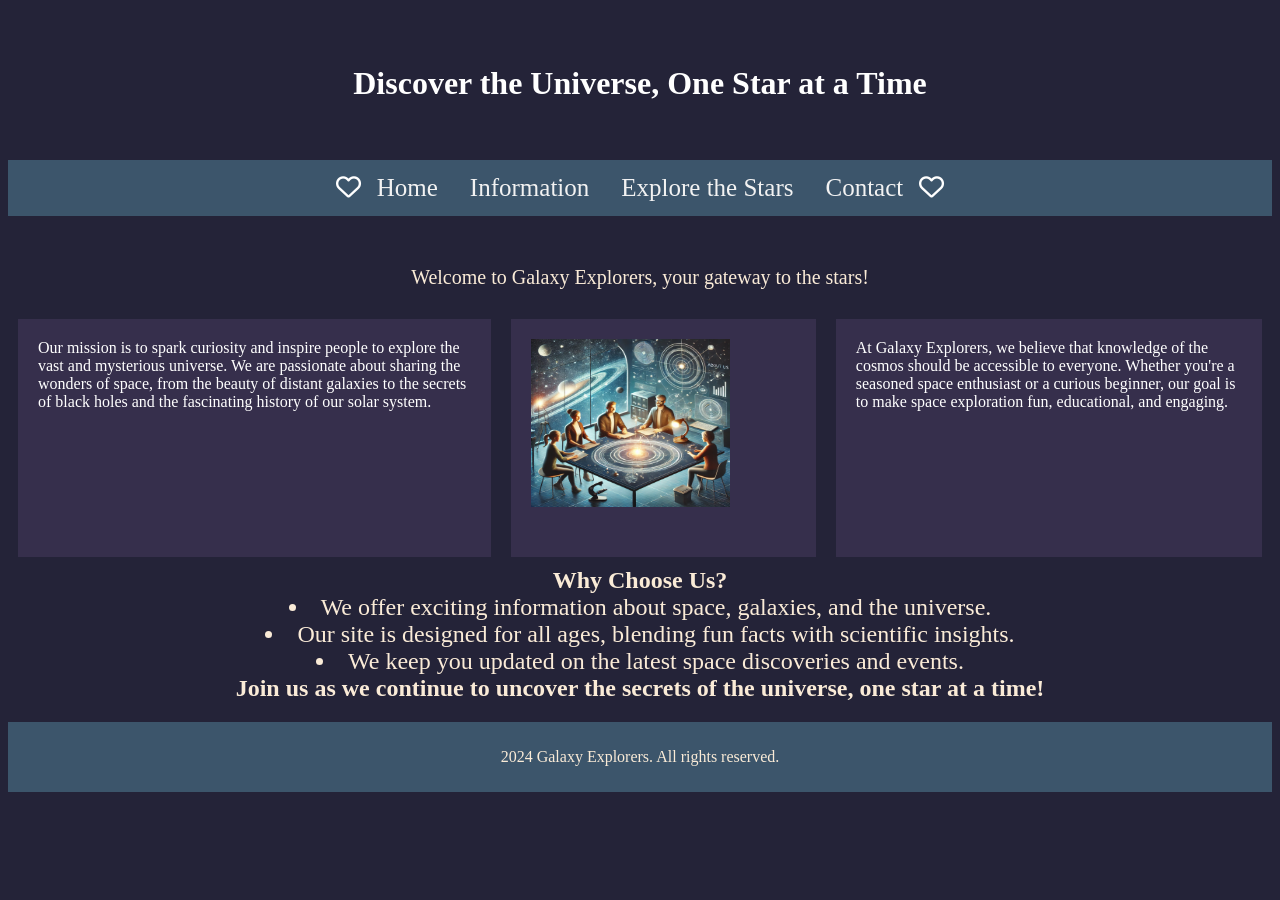
<file: Finalwork/aboutus.html>
<html>
    <head>
        <meta name="viewport" content="width-device-width, initial-scale=1.0" > 
        <link rel="stylesheet" href="https://cdnjs.cloudflare.com/ajax/libs/font-awesome/6.7.0/css/all.min.css" integrity="sha512-9xKTRVabjVeZmc+GUW8GgSmcREDunMM+Dt/GrzchfN8tkwHizc5RP4Ok/MXFFy5rIjJjzhndFScTceq5e6GvVQ==" crossorigin="anonymous" referrerpolicy="no-referrer" />
        
    <style>
       @media screen and (max-width: 767px) {
        body { background-color: rgb(36, 35, 56)} }
        @media screen and (max-width: 768px) {
        body {background-color:rgb(36, 35, 56);}  }
        @media screen and (min-width: 1024px) {
        body {background-color:rgb(36, 35, 56); } }
    
        .navigation {
            display: flex;
            justify-content: center;
            background-color: rgb(60, 85, 107); 
            animation-name: galaxy;
            animation-duration: 8s; 
            }
        .navigation a {
            color: #f2f2f2;
            text-align: center;
            padding: 14px 16px;
            text-decoration: none;
            font-size: 25px;
            display: flex; }

        .navigation a:hover{
            background-color: black; }

        .info { text-align: left;
                font-size: 20px;
                font-family: "Playfair Display", serif;
                color: antiquewhite;
                margin-top: 50px;
                display: inline;
             }
        .main {
            display: flex;
        }
        .info { display: flex;
            justify-content: center;
           
        }
        .flex-container {
            display: flex;

        }
        .flex-container > div {
             background-color: #43375a99;
             margin: 10px;
             padding: 20px;
             color: white;
         }
        .list {
            text-align: center;
            color: antiquewhite;
            font-size: 24px;

        }
       
        
    </style>
        <link rel="stylesheet" href="aboutus.css">
    </head>
    <body>
        <header>
           <br><br> <H1> Discover the Universe, One Star at a Time </H1> <br><br>
        </header>
        <main>
                <div class="navigation">
                    <i class="fa-regular fa-heart" style="color: white; margin-top: 15px; font-size: 25px;"></i>
                    <a href="mainpage.html">Home</a>
                <a href="informationpage.html">Information</a>
                <a href="freepage.html">Explore the Stars</a>
                <a href="contactus.html">Contact</a>
                    <i class="fa-regular fa-heart" style="color: white; margin-top: 15px; font-size: 25px;"></i>
                </div>
                <p class="info"> Welcome to Galaxy Explorers, your gateway to the stars! </p>
                <div class="flex-container">
                    <div> Our mission is to spark curiosity and inspire people to explore the vast and mysterious universe. We are passionate about sharing the wonders of space, from the beauty of distant galaxies to the secrets of black holes and the fascinating history of our solar system. </div>
                    <div> <img src="image/4.jpg" alt="about"></div>
                    <div> At Galaxy Explorers, we believe that knowledge of the cosmos should be accessible to everyone. Whether you're a seasoned space enthusiast or a curious beginner, our goal is to make space exploration fun, educational, and engaging. </div>
                </div>
                <div class="list">
                    <b> Why Choose Us? </b>
                    <li> We offer exciting information about space, galaxies, and the universe. </li>
                    <li> Our site is designed for all ages, blending fun facts with scientific insights. </li>
                    <li> We keep you updated on the latest space discoveries and events. </li>
                    <b> Join us as we continue to uncover the secrets of the universe, one star at a time! </b>
                </div>
        </main>
        <footer>
            <p> 2024 Galaxy Explorers. All rights reserved. </p>
        </footer>
    </body>
</html>
</file>
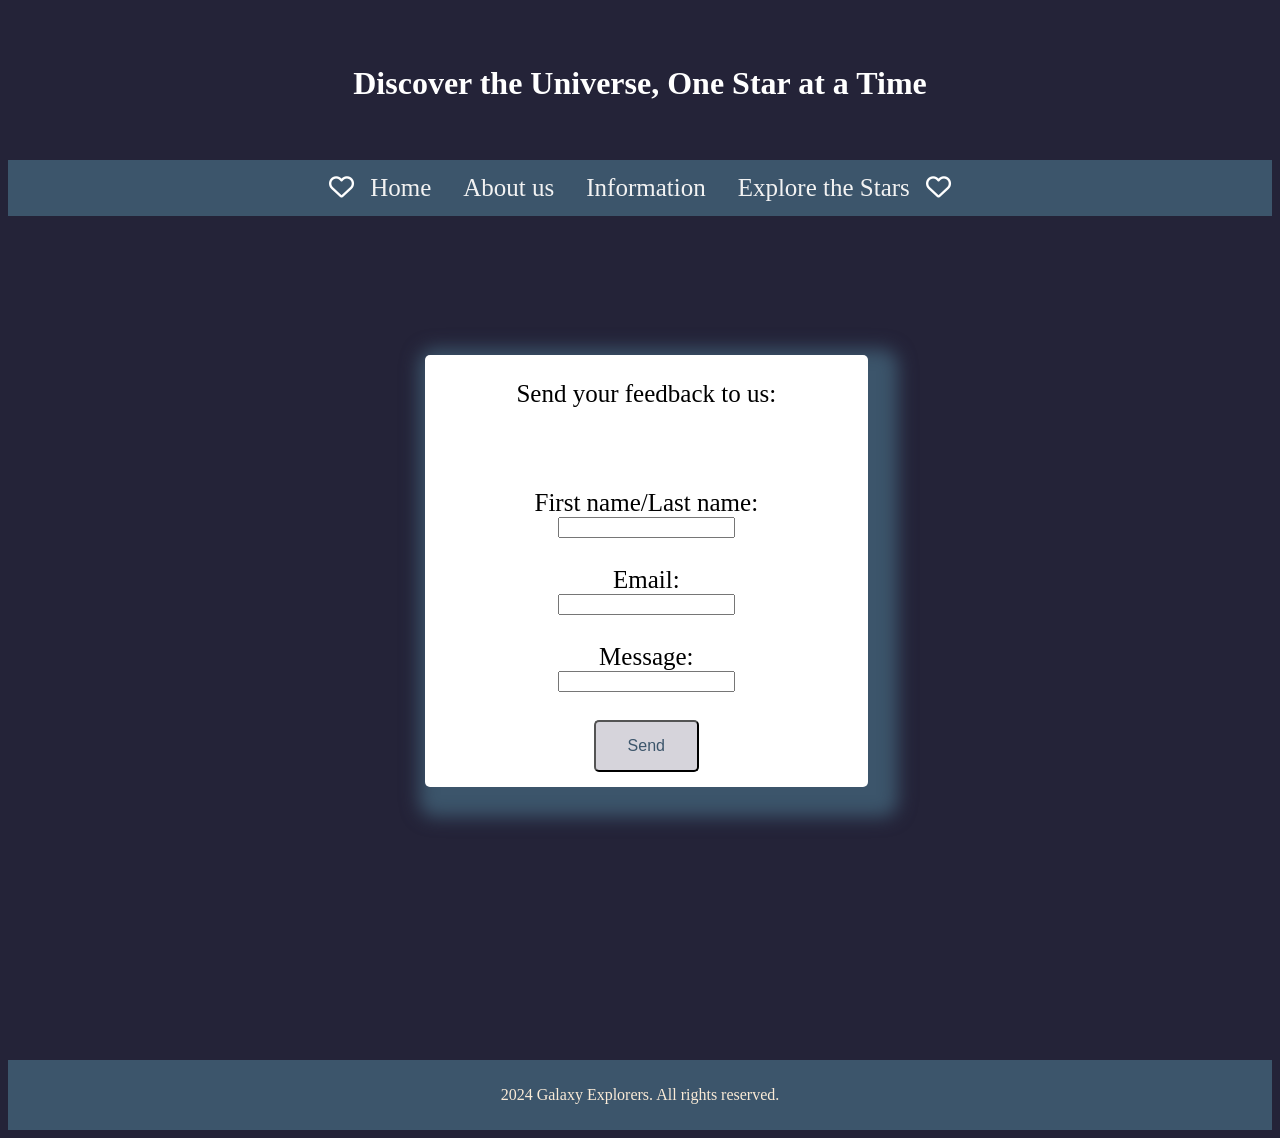
<file: Finalwork/contactus.html>
<html>
    <head>
        <meta name="viewport" content="width-device-width, initial-scale=1.0" > 
        <link rel="stylesheet" href="https://cdnjs.cloudflare.com/ajax/libs/font-awesome/6.7.0/css/all.min.css" integrity="sha512-9xKTRVabjVeZmc+GUW8GgSmcREDunMM+Dt/GrzchfN8tkwHizc5RP4Ok/MXFFy5rIjJjzhndFScTceq5e6GvVQ==" crossorigin="anonymous" referrerpolicy="no-referrer" />
        
    <style>
       @media screen and (max-width: 767px) {
        body { background-color: rgb(36, 35, 56)} }
        @media screen and (max-width: 768px) {
        body {background-color:rgb(36, 35, 56);}  }
        @media screen and (min-width: 1024px) {
        body {background-color:rgb(36, 35, 56); } }
    
        .navigation {
            display: flex;
            justify-content: center;
            background-color: rgb(60, 85, 107); 
            animation-name: galaxy;
            animation-duration: 8s; 
            }
        .navigation a {
            color: #f2f2f2;
            text-align: center;
            padding: 14px 16px;
            text-decoration: none;
            font-size: 25px;
            display: flex; }

        .navigation a:hover{
            background-color: black; }

        .info { text-align: left;
                font-size: 20px;
                font-family: "Playfair Display", serif;
                color: antiquewhite;
                margin-top: 50px;
                display: inline;
             }
    .main {
        display: flex;
    }
    .comment {display: inline-block;
            font-size: 25px;
            background-color: rgb(255, 255, 255);
            color: rgb(0, 0, 0);
            margin-left: 33%;
            margin-top: 11%;
            border-radius: 5px;
            box-shadow: 12px 12px 18px 18px rgb(60, 85, 107);
            width: 35%;
            text-align: center;
           margin-bottom: 20%;
           margin-right: 20%; }

            .button {
            background-color:rgb(214, 212, 219);
            border-radius: 5px;
            color: rgb(60, 85, 107);
            padding: 15px 32px;
            font-size: 16px;
            cursor: pointer;
           
            margin-bottom: 15px;
        }
       
        
    </style>
         <link rel="stylesheet" href="contactus.css">
    </head>
    <body>
        <header>
           <br><br> <H1> Discover the Universe, One Star at a Time </H1> <br><br>
        </header>
        <main>
                <div class="navigation">
                    <i class="fa-regular fa-heart" style="color: white; margin-top: 15px; font-size: 25px;"></i>
                <a href="mainpage.html">Home</a>
                <a href="aboutus.html">About us</a>
                <a href="informationpage.html">Information</a>
                <a href="freepage.html">Explore the Stars</a>
                    <i class="fa-regular fa-heart" style="color: white; margin-top: 15px; font-size: 25px;"></i>
                </div>
                <div class="comment">
                <p> Send your feedback to us: </p> <br><br>
                
                <label for="name">First name/Last name:</label> <br>
                <input type="text" id="flname" name="flname"><br><br>
                <label for="Email">Email:</label><br>
                <input type="text" id="Email" name="Email"><br><br>
                <label for="comment">Message:</label> <br>
                <input type="text" id="message" name="message"><br><br>
                <input class="button" type="submit" value="Send">
            </div>
        </main>
        <footer>
            <p> 2024 Galaxy Explorers. All rights reserved. </p>
        </footer>
    </body>
</html>
</file>
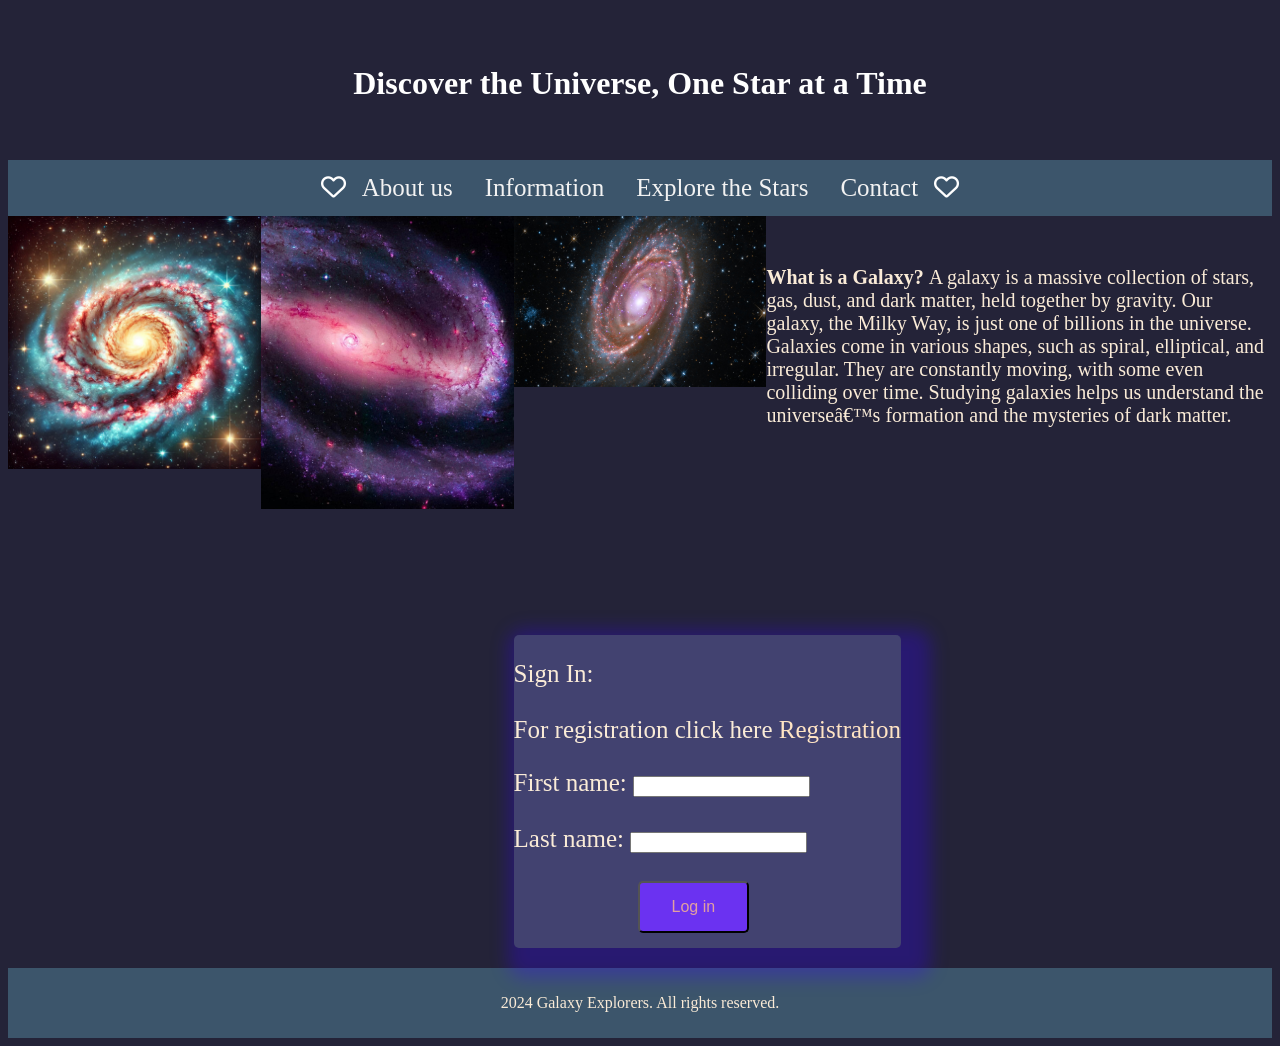
<file: Finalwork/mainpage.html>
<html>
    <head>
        <meta name="viewport" content="width-device-width, initial-scale=1.0" > 
        <link rel="stylesheet" href="https://cdnjs.cloudflare.com/ajax/libs/font-awesome/6.7.0/css/all.min.css" integrity="sha512-9xKTRVabjVeZmc+GUW8GgSmcREDunMM+Dt/GrzchfN8tkwHizc5RP4Ok/MXFFy5rIjJjzhndFScTceq5e6GvVQ==" crossorigin="anonymous" referrerpolicy="no-referrer" />
        
    <style>
       @media screen and (max-width: 767px) {
        body { background-color: rgb(36, 35, 56)} }
        @media screen and (max-width: 768px) {
        body {background-color:rgb(36, 35, 56);}  }
        @media screen and (min-width: 1024px) {
        body {background-color:rgb(36, 35, 56); } }
    
        .navigation {
            display: flex;
            justify-content: center;
            background-color: rgb(60, 85, 107); 
            animation-name: galaxy;
            animation-duration: 8s; 
            }
        .navigation a {
            color: #f2f2f2;
            text-align: center;
            padding: 14px 16px;
            text-decoration: none;
            font-size: 25px;
            display: flex; }

        .navigation a:hover{
            background-color: black; }

         @import url('https://fonts.googleapis.com/css2?family=Playfair+Display:ital,wght@0,400..900;1,400..900&family=Prociono&display=swap');

        .info { text-align: left;
                font-size: 20px;
                font-family: "Playfair Display", serif;
                color: antiquewhite;
                margin-top: 50px;
                display: inline;
             }
        .main {
            display: flex;
        }
        .signin {
            display: inline-block;
            justify-content: center;
            font-size: 25px;
            background-color: rgb(66, 66, 112);
            color: antiquewhite;
            margin-left: 40%;
            border-radius: 5px;
            box-shadow: 12px 12px 18px 18px #3300ff49;
        }
        .reg {
            text-decoration: none;
            color: bisque;
        }
        .button {
            background-color:rgb(107, 50, 241);
            border-radius: 5px;
            color: rgb(226, 160, 160);
            padding: 15px 32px;
            font-size: 16px;
            cursor: pointer;
            margin-left: 32%;
            margin-bottom: 15px;
        }
        
    </style>
         <link rel="stylesheet" href="mainstyle.css">
    </head>
    <body>
        <header>
           <br><br> <H1> Discover the Universe, One Star at a Time </H1> <br><br>
        </header>
        <main>
                <div class="navigation">
                    <i class="fa-regular fa-heart" style="color: white; margin-top: 15px; font-size: 25px;"></i>
                <a href="aboutus.html">About us</a>
                <a href="informationpage.html">Information</a>
                <a href="freepage.html">Explore the Stars</a>
                <a href="contactus.html">Contact</a>
                    <i class="fa-regular fa-heart" style="color: white; margin-top: 15px; font-size: 25px;"></i>
                </div>
                <div class="main">
                    <img src="image/1.jpg" alt="1">
                    <img src="image/2.jpg" alt="2">
                    <img src="image/3.jpg" alt="3">
                <div class="info">
                   <b> What is a Galaxy? </b>
                    A galaxy is a massive collection of stars, gas, dust, and dark matter, held together by gravity. Our galaxy, the Milky Way, is just one of billions in the universe. Galaxies come in various shapes, such as spiral, elliptical, and irregular. They are constantly moving, with some even colliding over time. Studying galaxies helps us understand the universe’s formation and the mysteries of dark matter.
                </div>
               </div> <br><br><br><br><br><br><br>
               
               <div class="signin">
                <p> Sign In: <br><br>
                    For registration click here <a class="reg" href="registration.html">Registration</a>
                </p>
                <label for="fname">First name:</label>
                <input type="text" id="fname" name="fname"><br><br>
                <label for="lname">Last name:</label>
                <input type="text" id="lname" name="lname"><br><br>
                <input class="button" type="submit" value="Log in">
               </div>
        </main>
        <footer>
            <p> 2024 Galaxy Explorers. All rights reserved. </p>
        </footer>
    </body>
</html>
</file>
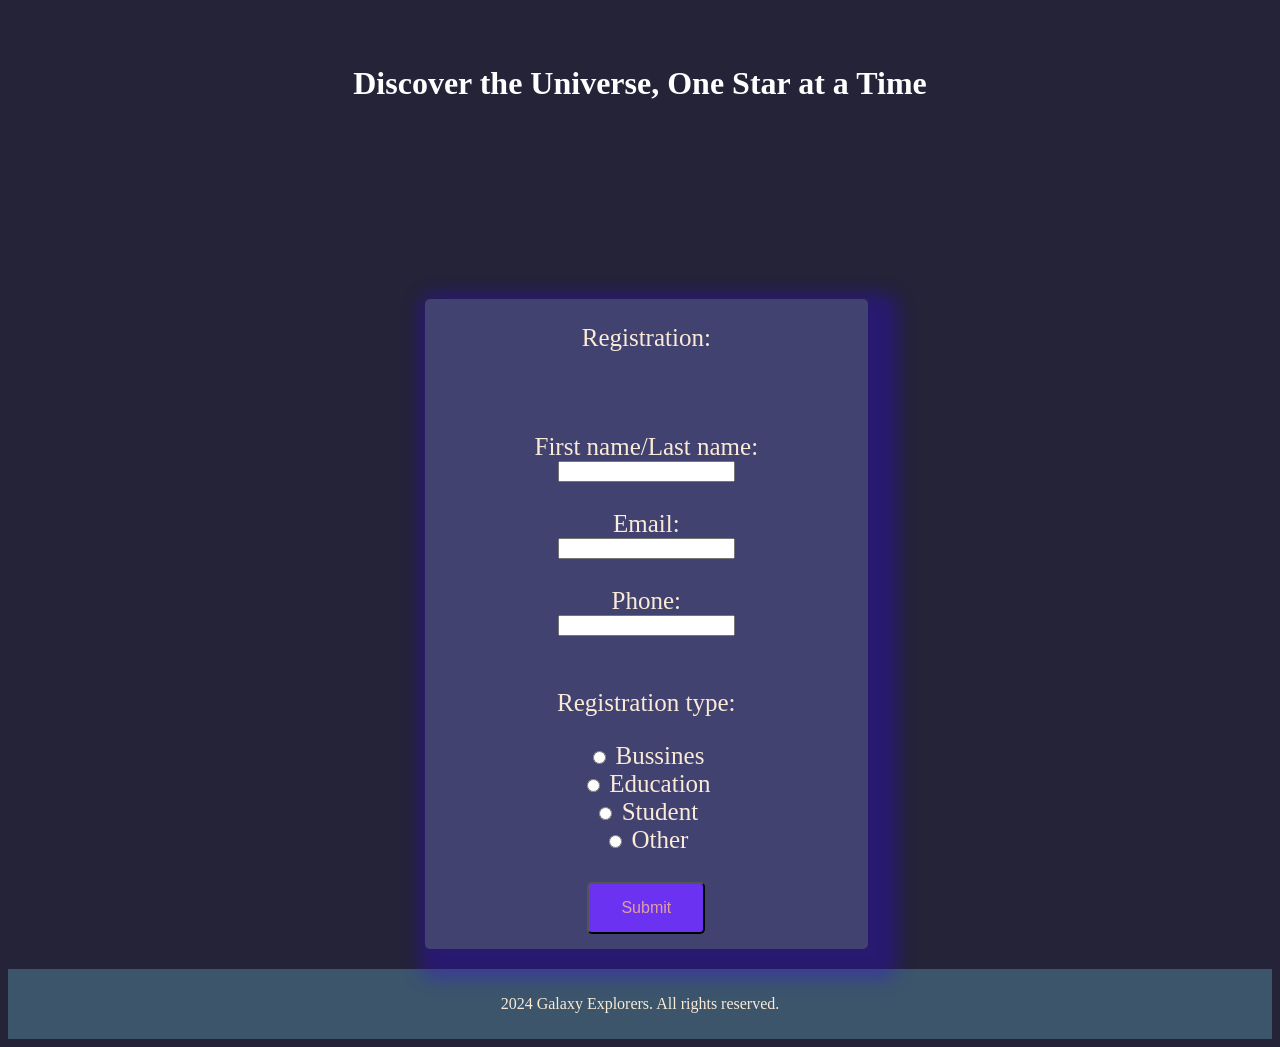
<file: Finalwork/registration.html>
<html>
    <head>
        <meta name="viewport" content="width-device-width, initial-scale=1.0" > 
        
    <style>
       @media screen and (max-width: 767px) {
        body { background-color: rgb(36, 35, 56)} }
        @media screen and (max-width: 768px) {
        body {background-color:rgb(36, 35, 56);}  }
        @media screen and (min-width: 1024px) {
        body {background-color:rgb(36, 35, 56); } }


        .registration {display: inline-block;
            justify-content: center;
            font-size: 25px;
            background-color: rgb(66, 66, 112);
            color: antiquewhite;
            margin-left: 33%;
            margin-top: 11%;
            border-radius: 5px;
            box-shadow: 12px 12px 18px 18px #3300ff49;
            width: 35%;
            text-align: center;

        }
        .button2 {
            background-color:rgb(107, 50, 241);
            border-radius: 5px;
            color: rgb(226, 160, 160);
            padding: 15px 32px;
            font-size: 16px;
            cursor: pointer;
            margin-bottom: 15px;
        }
        
    </style>
         <link rel="stylesheet" href="mainstyle.css">
    </head>
    <body>
        <header>
           <br><br> <H1> Discover the Universe, One Star at a Time </H1> <br><br>
        </header>
        <main>
            <main>
        
            <div class="registration">
                <p> Registration: </p> <br><br>
                
                <label for="flname">First name/Last name:</label> <br>
                <input type="text" id="flname" name="flname"><br><br>
                <label for="Email">Email:</label><br>
                <input type="text" id="Email" name="Email"><br><br>
                <label for="phone">Phone:</label> <br>
                <input type="text" id="phone" name="phone"><br><br>
                <p> Registration type: </p>
               <input type="radio" id="bussines" name="business" value="business">
               <label for="business">Bussines</label><br>
               <input type="radio" id="education" name="education" value="education">
               <label for="education">Education</label><br>  
               <input type="radio" id="student" name="student" value="student">
               <label for="student">Student</label><br>
               <input type="radio" id="other" name="other" value="other">
               <label for="other">Other</label><br><br>
               <input class="button2" type="submit" value="Submit">
            </div>
        </main>
        <footer>
            <p> 2024 Galaxy Explorers. All rights reserved. </p>
        </footer>
    </body>
</html>
</file>
<file: Finalwork/aboutus.css>
h1 {color: rgb(255, 255, 255);
    text-align: center;}


        
header {
        background-image: url(https://science.nasa.gov/wp-content/uploads/2023/07/webb-flickr-52660766241-63ab077ba6-4k-slice.jpg?w=4096&format=jpeg);
        background-repeat: no-repeat;
        background-size: cover;
         }

@keyframes galaxy {
            from {background-color: rgb(60, 85, 107);}
            to {background-color: purple;} }

body {color: rgb(115, 112, 150);
     background-color: rgb(36, 35, 56); }

img {
    height: 85%;
    width: 75%;
}

footer {
    text-align: center;
    padding: 10px;
    background-color:rgb(60, 85, 107);
    margin-top: 20px;
    color: antiquewhite;
    animation-name: galaxy;
    animation-duration: 8s; 

}
</file>
<file: Finalwork/contactus.css>
h1 {color: rgb(255, 255, 255);
    text-align: center;}


        
header {
        background-image: url(https://science.nasa.gov/wp-content/uploads/2023/07/webb-flickr-52660766241-63ab077ba6-4k-slice.jpg?w=4096&format=jpeg);
        background-repeat: no-repeat;
        background-size: cover;
         }

  @keyframes galaxy {
            from {background-color: rgb(60, 85, 107);}
            to {background-color: purple;} }

body {
    background-image: url(https://cdn.mos.cms.futurecdn.net/Kg6b5u6UZZVp48yU4MxSxa.jpg);
    background-repeat: no-repeat;
    background-size: cover;
    
}
footer {
    text-align: center;
    padding: 10px;
    background-color:rgb(60, 85, 107);
    margin-top: 20px;
    color: antiquewhite;
    animation-name: galaxy;
    animation-duration: 8s; 

}
</file>
<file: Finalwork/mainstyle.css>
h1 {color: rgb(255, 255, 255);
    text-align: center;}


        
header {
        background-image: url(https://science.nasa.gov/wp-content/uploads/2023/07/webb-flickr-52660766241-63ab077ba6-4k-slice.jpg?w=4096&format=jpeg);
        background-repeat: no-repeat;
        background-size: cover;
        }

@keyframes galaxy {
       from {background-color: rgb(60, 85, 107);}
       to {background-color: purple;} }

img {
    height: 20%;
    width: 20%;
}

    
body {color: rgb(115, 112, 150);
    background-color: rgb(36, 35, 56); }

footer {
    text-align: center;
    padding: 10px;
    background-color:rgb(60, 85, 107);
    margin-top: 20px;
    color: antiquewhite;
    animation-name: galaxy;
    animation-duration: 8s; 

}
</file>
